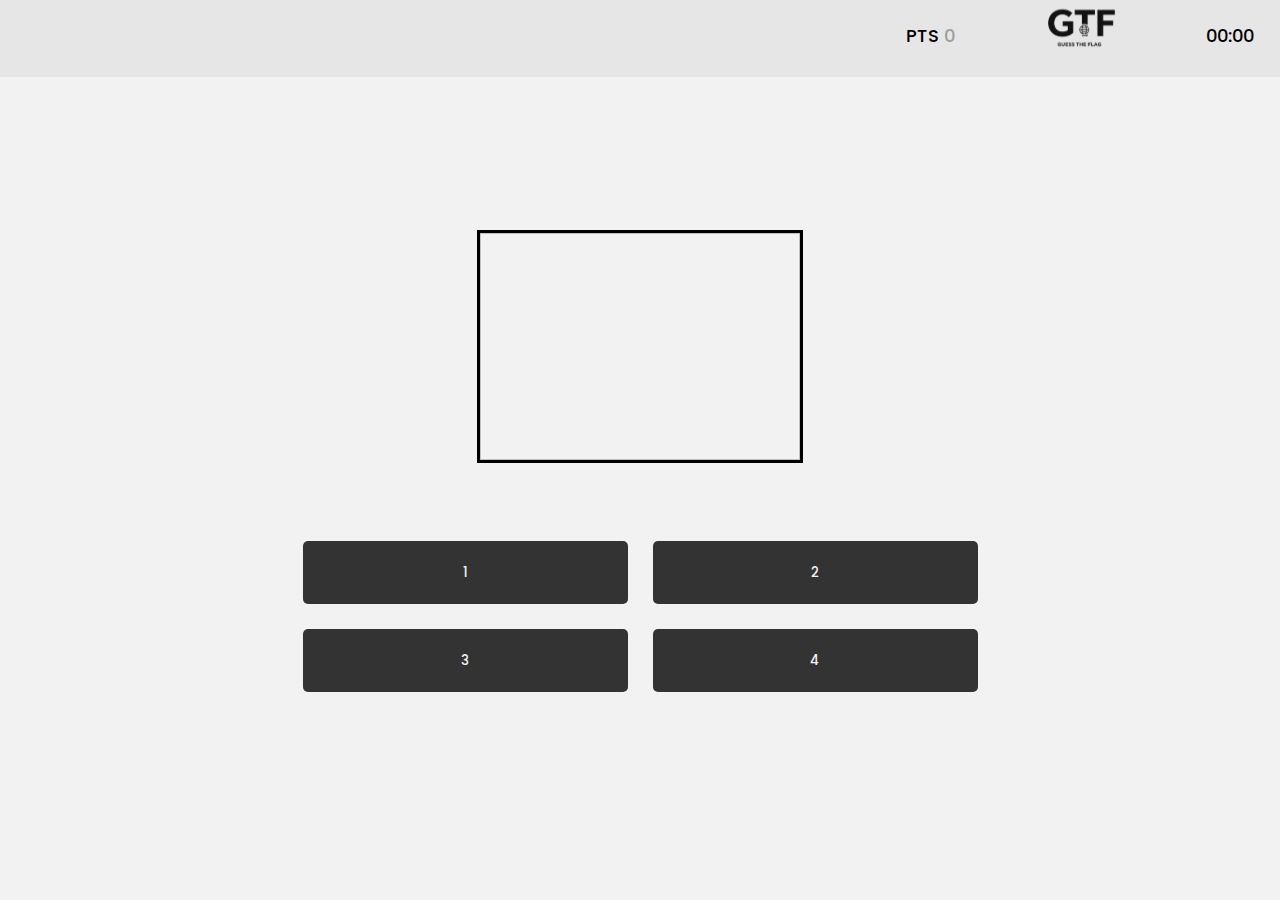
<file: index.html>
<!DOCTYPE html>
<html lang="pt-br">
<head>
    <meta charset="UTF-8">
    <meta name="viewport" content="width=device-width, initial-scale=1.0">
    <title>FLG</title>
    <link rel="shortcut icon" href="img/logoweb.png" type="image/x-icon">
    <link rel="stylesheet" type="text/css" href="style.css">
</head>
<body>
    <!-- Cabeçario -->
    <header class="menu">

        <nav>
            <ul>

                <!-- Pontuação -->
                <li id="pts">PTS <span id="pts_jogo">0</span></li>

                <!-- Imagem da bandeira -->
                <li id="img_logo"><img src="img/logo.svg"></li>

                <!-- cronometro sem função/ainda -->
                <li id="cronometro">00:00</li>

            </ul>
        </nav>

    </header>

<!-- Parte principal do jogo-->

    <div class="centro">
        
        <div class="img_bandeira">
            
            <!-- Imagem da bandeira -->
            <img id="bandeira"> 
       
        </div>
        
        

        <!-- Resposta do cliente -->
        <div class="opcoes">
        
            <button class="button">1</button>
            <button class="button">2</button>
            <button class="button">3</button>
            <button class="button">4</button>
      
        </div>
    </div>
    

    <script src="script.js"></script>
</body>
</html>
</file>
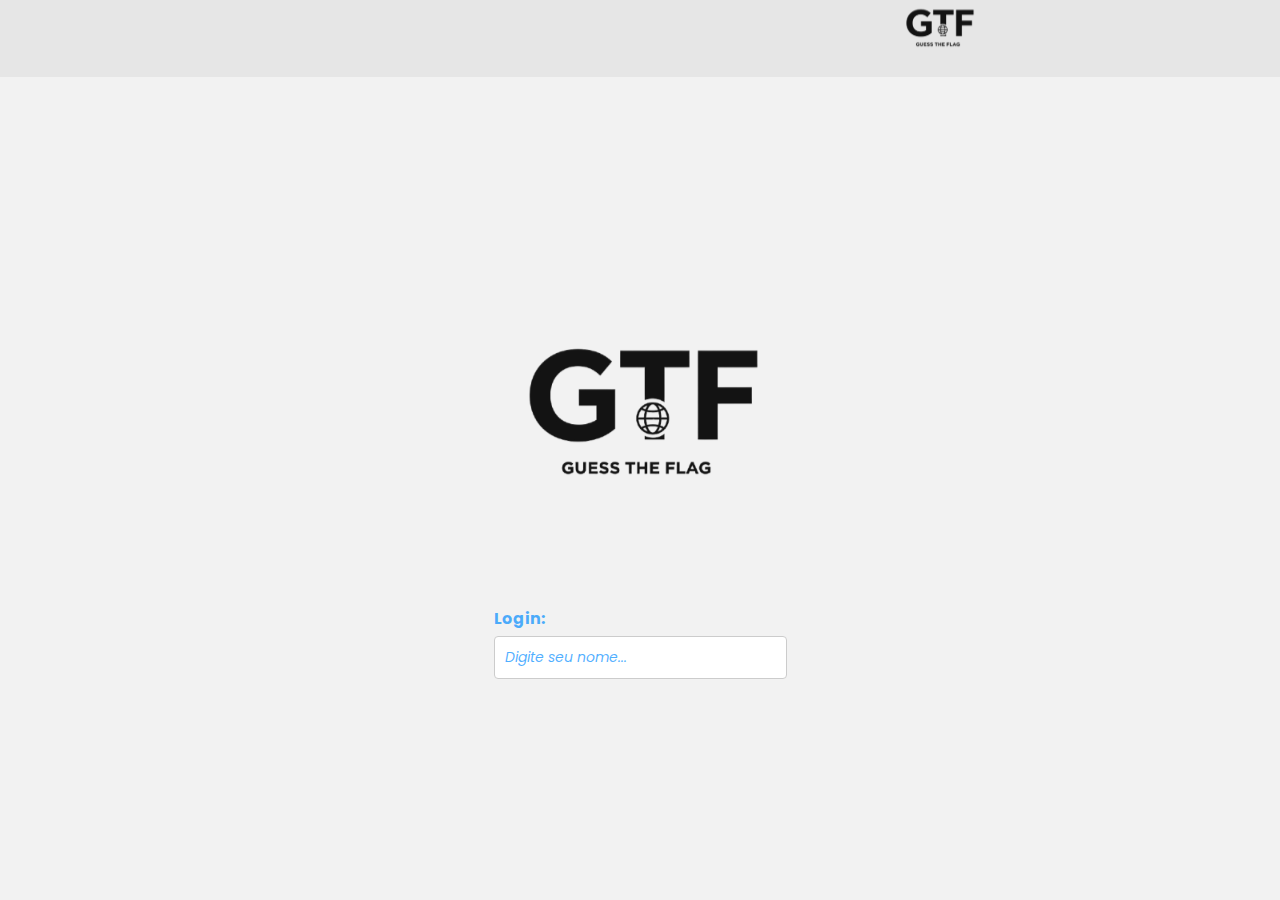
<file: login.html>
<!DOCTYPE html>
<html lang="pt-br">
<head>
    <meta charset="UTF-8">
    <meta name="viewport" content="width=device-width, initial-scale=1.0">
    <title>Guess The Flag</title>
    <link rel="shortcut icon" href="img/" type="image/x-icon">
    <link rel="stylesheet" type="text/css" href="style.css">
</head>
<body>
    <!-- Cabeçario -->
    <header class="menu">

        <nav>
            <ul>

                <!-- Imagem da bandeira -->
                <li id="img_logo"><img src="img/logo.svg"></li>

            </ul>
        </nav>

    </header>
    
    <!-- Imagem da GTF no centro da tela -->
    <li id="img_logoc"><img src="img/logo.svg"></li>


    <!-- Digite seu nome -->
     <div class ="seu_nome">

        <label for="seu_nome">Login:</label>
        <input type="text" id="seu_nome" name="seu_nome" placeholder="Digite seu nome...">
    </div>
</body>
</file>
<file: style.css>
@import url('https://fonts.googleapis.com/css2?family=Poppins:ital,wght@0,100;0,200;0,300;0,400;0,500;0,600;0,700;0,800;0,900;1,100;1,200;1,300;1,400;1,500;1,600;1,700;1,800;1,900&display=swap');

*{
    margin: 0;
    padding: 0;
    font-family: 'poppins' , arial;
    
}
body{
    background-color: #F2F2F2;

}
.menu{
    display: grid;
    align-items: center;
    height: clamp(25px, 8.5vh, 100px);
    background-color: #e6e6e6;
    
}

.menu ul{
    display: flex;
    justify-content:space-between;
    list-style: none;

}

.menu #pts, #cronometro{
    margin-top: clamp(3px, 2.45vh, 27px);
    font-size: clamp(3px, 2.45vh, 18px);
    padding: 0 2vw;
    font-weight: 450;
}

#pts_jogo{
    color: #9E9E9E;
}

.centro{
    display: grid;
    padding-top: clamp(10px, 17vh, 220px);
    grid-template-rows: 1fr 1fr;
    grid-template-areas: 
    'cima'
    'baixo'
    ;
}

.img_bandeira{
    display: flex;
    grid-area: 'cima';
    align-items: center;
    justify-content: center;
    margin-bottom: clamp(25px, 2vh, 34px);

}

/* Bandeiera imagem */
#bandeira{
    width: clamp(300px, 25vw, 400px);
    height: clamp(170px, 25.235vh, 350px);
    max-width: 400px;
    max-height: 350px;
    border: 3px solid #000000 ;
}

/* Imagem logo */
#img_logo img{
    width: clamp(100px, 9.2vw, 195px);
   
}

#img_logo{
    margin-bottom: clamp(5px, 4vh, 15px);
}

.button{
    width: clamp(10px, 45vw, 150px);
    height: clamp(30px, 7vh, 90px);
}
.opcoes {
    
    display: flex;
    grid-area: 'baixo';
    flex-wrap: wrap;
    justify-self: center; 
    align-self: center;
    margin: auto;
    gap: 25px;


}

.button {
    flex: 1 1 40%; 
    text-align: center;
    display: flex;
    align-items: center;
    justify-content: center;
    background:#333333;
    border-radius: 5px;
    
}


.button{
    color: #F2F2F2;
    border: none;
    font-weight: 450;
}

/* Login */
input[type="text"] {
    padding: 10px;
    font-size: 14px;
    border: 1px solid #ccc;
    border-radius: 5px;
    margin-bottom: 10px;
    width: 315px;

}

/* GTF Center*/
#img_logoc{
    display: grid;
    justify-content: center;
    margin-top: 240px;



}
#img_logoc img{
    width: 400px

}


.seu_nome{
    display: grid;
    justify-content: center;
    border-radius: 10px;
}

#img_logo{
    display: grid;
    justify-content: center;
}



label {
    font-size: 16px; 
    font-weight: bold; 
    color: #008cffb0;   
    margin-bottom: 5px;  
    display: inline-block; 
}
  
  
input[type="text"] {
    width: 100%;            
    padding: 10px;         
    font-size: 14px;      
    border: 1px solid #ccc; 
    border-radius: 4px;    
    box-sizing: border-box;  
    margin-bottom: 10px;   
}
  

input[type="text"]::placeholder {
    color: #008cffb0;       
    font-style: italic;  
}
  

input[type="text"]:focus {
    border-color: #66afe9;  
    outline: none;    
}


ul{
    display: grid;
    justify-content: center;
    margin-left: 880px;

}
</file>
